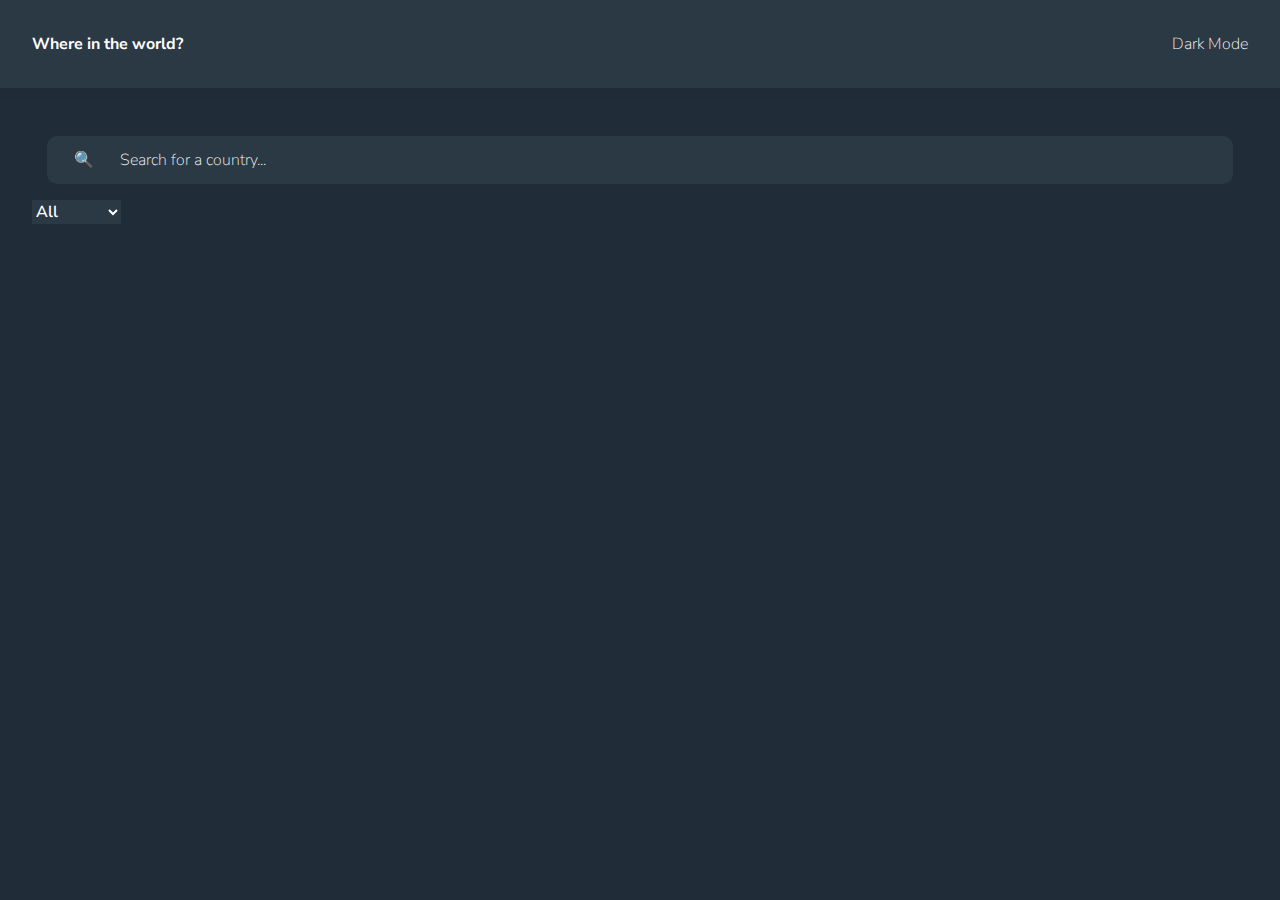
<file: index.html>
<!DOCTYPE html>
<html lang="en">
<head>
    <meta charset="UTF-8">
    <meta name="viewport" content="width=device-width, initial-scale=1.0">
    <link rel="stylesheet" href="style.css">
    <link rel="preconnect" href="https://fonts.googleapis.com">
    <link rel="preconnect" href="https://fonts.gstatic.com" crossorigin>
    <link href="https://fonts.googleapis.com/css2?family=Nunito+Sans:ital,opsz,wght@0,6..12,200..1000;1,6..12,200..1000&display=swap" rel="stylesheet">
    <link rel="stylesheet" href="https://cdnjs.cloudflare.com/ajax/libs/font-awesome/6.5.1/css/all.min.css" integrity="sha512-DTOQO9RWCH3ppGqcWaEA1BIZOC6xxalwEsw9c2QQeAIftl+Vegovlnee1c9QX4TctnWMn13TZye+giMm8e2LwA==" crossorigin="anonymous" referrerpolicy="no-referrer" />
    <title>Document</title>
</head>
<body>
    <header>
        <h1>Where in the world?</h1>
        <div class="themeColor">
            <i class="fa-sharp fa-solid fa-moon fa-sm" style="color: #f5f5f5;"></i><p>Dark Mode</p>
        </div>
    </header>
    <main>
        <section class="search">
           <label id="icon" for="search">🔍</label>
            <input id="search" type="search" name="search"  placeholder="Search for a country..."/>
        </section>
        <section class="options">
            <select id="region">
                <option value="all">All</option>
                <option value="Asia">Asia</option>
                <option value="Europe">Europe</option>
                <option value="Africa">Africa</option>
                <option value="Americas">Americas</option>
                <option value="Oceania">Oceania</option>
            </select>
        </section>
        <section class="countrys">
        
        </section>
    </main>
    <script type="module" src="./services/service.js"></script>
</body>
</html>
</file>
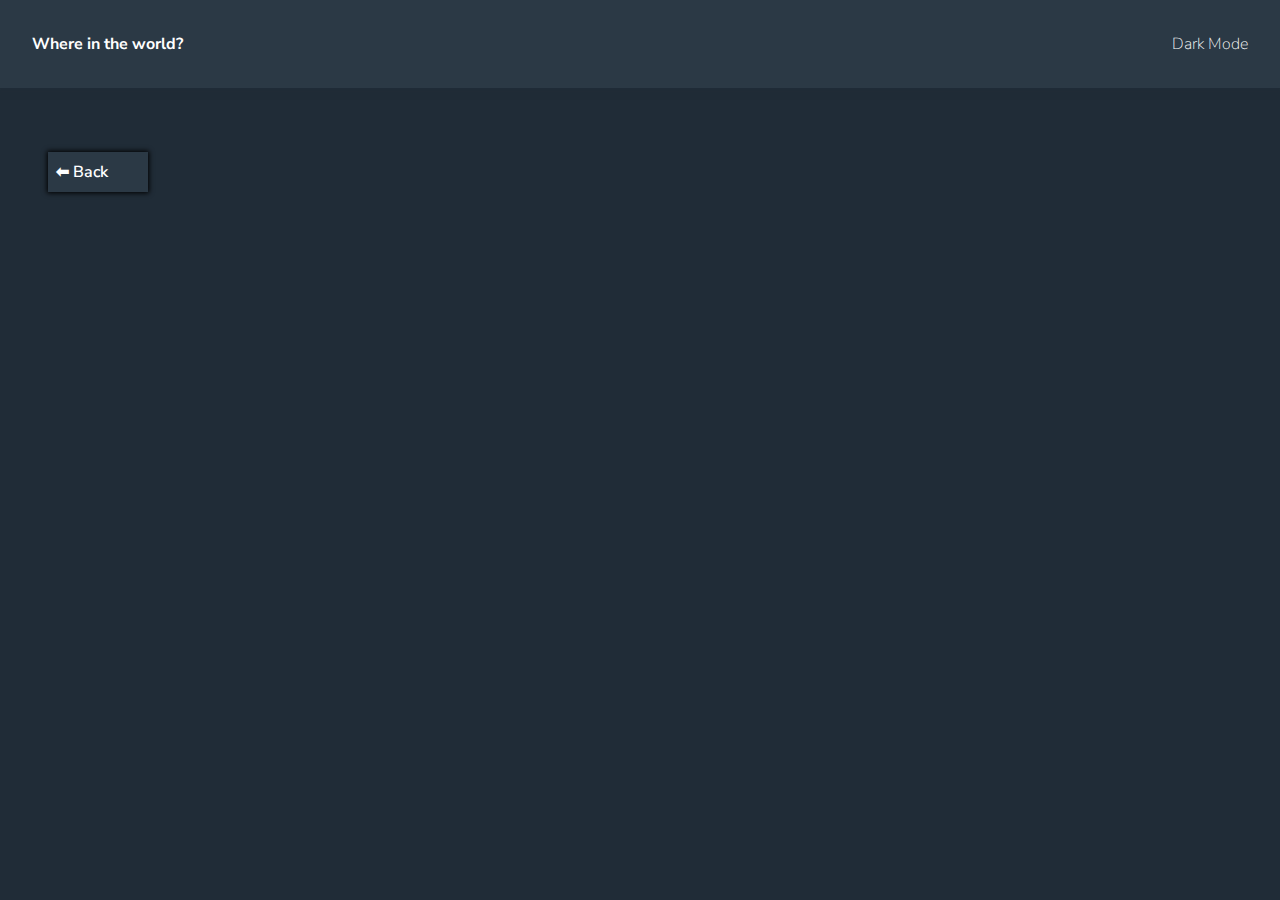
<file: Country.html>
<!DOCTYPE html>
<html lang="en">
<head>
    <meta charset="UTF-8">
    <meta name="viewport" content="width=device-width, initial-scale=1.0">
    <link rel="stylesheet" type="text/css" href="./style.css">
    <link rel="preconnect" href="https://fonts.googleapis.com">
    <link rel="preconnect" href="https://fonts.gstatic.com" crossorigin>
    <link href="https://fonts.googleapis.com/css2?family=Nunito+Sans:ital,opsz,wght@0,6..12,200..1000;1,6..12,200..1000&display=swap" rel="stylesheet">
    <link rel="stylesheet" href="https://cdnjs.cloudflare.com/ajax/libs/font-awesome/6.5.1/css/all.min.css" integrity="sha512-DTOQO9RWCH3ppGqcWaEA1BIZOC6xxalwEsw9c2QQeAIftl+Vegovlnee1c9QX4TctnWMn13TZye+giMm8e2LwA==" crossorigin="anonymous" referrerpolicy="no-referrer" />
    <title>Document</title>
</head>
<body>
    <header>
        <h1>Where in the world?</h1>
        <div class="themeColor">
            <i class="fa-sharp fa-solid fa-moon fa-sm" style="color: #f5f5f5;"></i>            <p>Dark Mode</p>
        </div>
    </header>
    <main>
        <div class="home">
            <a href="#" onclick="history.back(); return false;">⬅ Back</a>
        </div>
        <div class="country-html">
            <section class="img-country">
                
            </section>
            <section class="img-description">
             
            </section>
        </div>
    </main>
    <script type="module" src="./country.js"></script>
</body>
</html>
</file>
<file: style.css>
:root {
    --dark-blue: hsl(209, 23%, 22%);
    --very-dark-blue: hsl(207, 26%, 17%);
    --light-mode-text: hsl(200, 15%, 8%);
    --dark-gray: hsl(0, 0%, 52%);
    --very-light-gray: hsl(0, 0%, 98%);
    --white: hsl(0, 0%, 100%);
  }
/*
  1. Use a more-intuitive box-sizing model.
*/
*, *::before, *::after {
    box-sizing: border-box;
  }
  /*
    2. Remove default margin
  */
  * {
    margin: 0;
  }
  /*
    Typographic tweaks!
    3. Add accessible line-height
    4. Improve text rendering
  */
  body {
    line-height: 1.5;
    -webkit-font-smoothing: antialiased;
  }
  /*
    5. Improve media defaults
  */
  img, picture, video, canvas, svg {
    display: block;
    max-width: 100%;
  }
  /*
    6. Remove built-in form typography styles
  */
  input, button, textarea, select {
    font: inherit;
  }
  /*
    7. Avoid text overflows
  */
  p, h1, h2, h3, h4, h5, h6 {
    overflow-wrap: break-word;
  }
  /*
    8. Create a root stacking context
  */
  #root, #__next {
    isolation: isolate;
  }
  /* body */
  body{
    background-color: var(--very-dark-blue);
    font-family: "Nunito Sans", sans-serif;;
    font-weight: 600;
    color: var(--white);
    height: 100vh;
  }
  /* HEADER */
  header{
    display: flex;
    align-items: center;
    justify-content: space-between;
    padding: 2rem;
    background-color: var(--dark-blue);
    margin-bottom: 2rem;
    box-shadow: 
    0 0 5px 5px var(--very-dark-blue);
  }
  h1{
    font-size: 16px;
  }
  .themeColor{
    font-weight: 200;
    display: flex;
    align-items: center;
    gap: 1rem;
  }
  /* MAIN */
  main{
    padding: 1rem;
    display: flex;
    flex-direction: column;
    align-items: center;
  }
  /* SEARCH */
  .search{
    display: flex;
    align-items: center;
    gap: 1.5rem;
    background-color: var(--dark-blue);
    width: 95%;
    margin: auto;
    padding: .7rem;
    border-radius: 10px;
    
    
  }
  #search{
    background-color: var(--dark-blue);
    border: none;
    
  }
  #search::placeholder{
    color: var(--very-light-gray);
    font-weight: 200;
  }
  #icon{
    margin-left: 1rem;
    
  }
  /* SECITON OPTIONS */
  .options{
    margin: 1rem;
  }
  select{
    background-color: var(--dark-blue);
    border: none;
    color: white;
   
  }
  /* SECTION COUNTRYS */
  .countrys{
    display: grid;
    grid-template-columns: repeat(auto-fit, minmax(320px, 1fr));
    gap: 1rem;

  }
  .country{
    display: flex;
    flex-direction: column;
    margin: auto;
    background-color: var(--dark-blue);
    padding: 2rem;
    height: 400px;
    width: 350px;
    gap: 1rem;
  }
  img{
    max-width: 300px;
    max-height: 200px;
  }
  span{
    color:#fffa
  }
  a{
    text-decoration: none;
    color: white;
  }
  .home{
    display: inline;
    padding: .5rem;
    margin: 1rem;
    box-shadow: 
    0 0 5px 1px black;
    background-color: var(--dark-blue);
  }
  .country-flag{
    margin-top: 2rem;
  }
  .img-description{
    margin-top: 1rem;
    display: flex;
    gap: 1rem;
    flex-direction: column;
    
  }
  @media (width > 1070px){

    .country-html{
      display:flex;
      gap: 2rem;
      align-items: center;
      /* height: 100vh; */
      
    }
    .home{
      display: flex;
      padding: .5rem;
      margin-left: 2rem;
      box-shadow: 
      0 0 5px 1px black;
      background-color: var(--dark-blue);
      width: 100px;
    }
    .country-flag{
      width: 600px ;
      max-width: 600px;
      max-height: none;
      padding: 2rem;
    }
    .img-description{
      width: 50%;
      display: flex;
      flex-direction: column;
      flex-wrap: wrap;
    }
    .img-country{
      width: 50%;
    }
    main{
      padding: 1rem;
      display: flex;
      flex-direction: column;
      align-items: inherit;
    }
  }
</file>
